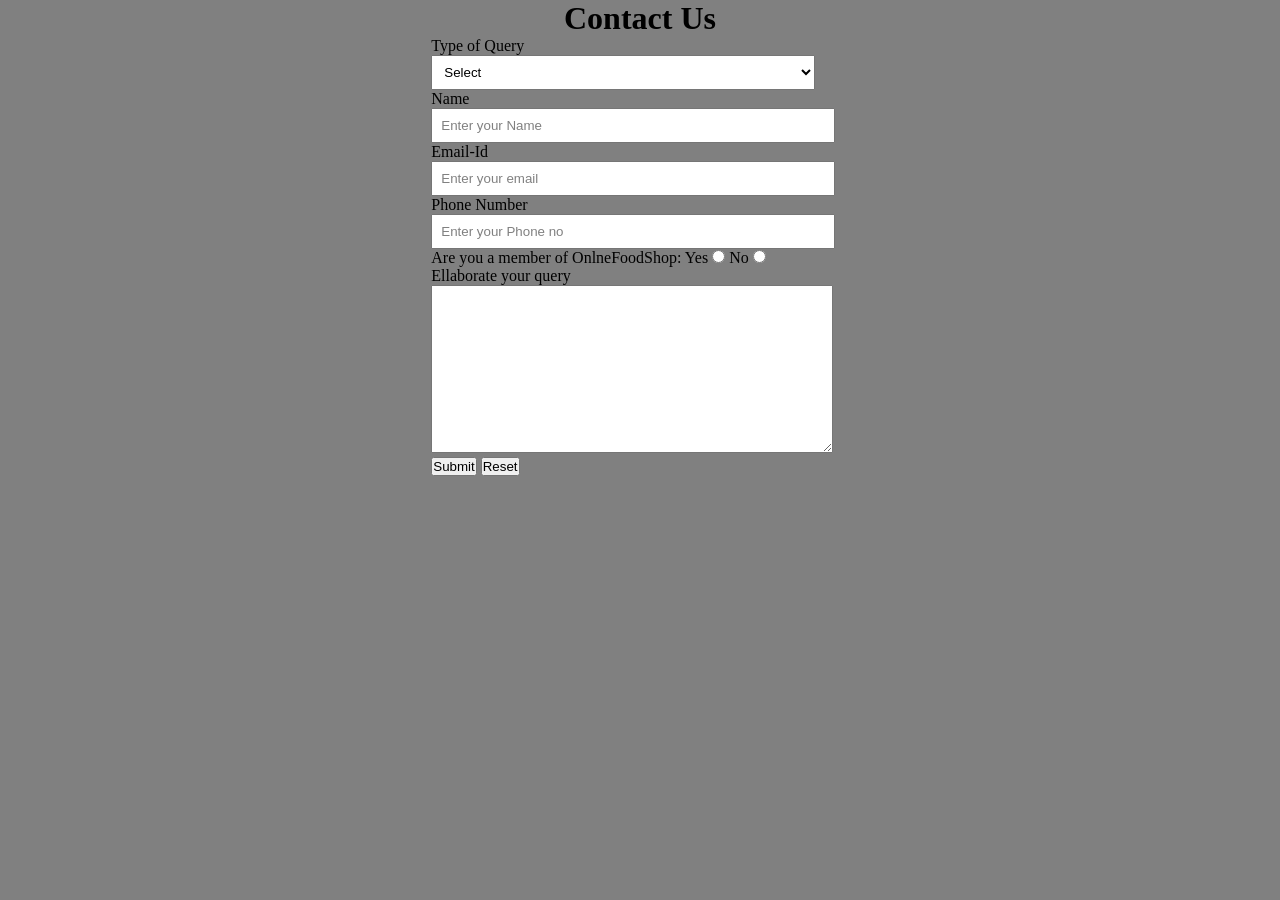
<file: contact.html>
<!DOCTYPE html>
<html lang="en">
<head>
    <link rel="stylesheet" href="style.css">
    <title>ContactUs</title>
</head>
<body>
    <div id="ContactUs">
        <h1>Contact Us</h1>
        <form action="#">
            <div class="form-shape">
                <label for="query">
                    Type of Query
                </label>
                <select name="myQuery" id="query">
                    <option value="sel" selected>
                        Select
                    </option>
                    <option value="ord">
                        Order related Issues
                    </option>
                    <option value="Site">
                        Site related Issues
                    </option>
                    <option value="fed">
                        Complaint related Issues
                    </option>
                    <option value="others">
                        Others
                    </option>
                </select>
            </div>
            <div class="form-shape">
                <label for="name">Name</label>
                <input type="text" name="myName" id="name"
                    placeholder="Enter your Name">
            </div>
            <div class="form-shape">
                <label for="email">Email-Id</label>
                <input type="email" name="myEmail" id="email"
                    placeholder="Enter your email">
            </div>
            <div class="form-shape">
                <label for="pho">Phone Number</label>
                <input type="phone" name="myPhone" id="pho"
                    placeholder="Enter your Phone no">
            </div>
            <div id="radio">
                Are you a member of OnlneFoodShop:
                Yes <input type="radio" name="eligible">
                No <input type="radio" name="eligible">
            </div>
            <div class="form-shape">
                <label for="message">
                    Ellaborate your query
                </label>
                <textarea name="mesg" id="message" cols="30" rows="10">
				</textarea>
            </div>
            <input type="submit" value="Submit">
            <input type="reset" value="Reset">
        </form>
    </div>
</body>

</html>
</file>
<file: style.css>
/* style.css */

/*CSS Reset*/
* {
    margin: 0px;
    padding: 0px;
}

/*Header Styling*/
#top {
    color: rgb(245, 10, 10);
    text-align: center;
    font-size: 46px;
    font-family: 'Ubuntu Mono', monospace;
}

#top1 {
    text-align: center;
    color: black;
    font-size: 21px;
    font-family: 'Ubuntu Mono', monospace;
}

/* Navigation bar styling*/
/*Navbar image styling*/
#navbar img {
    display: block;
    width: 50px;
    height: 50px;
    margin: auto;
    margin-bottom: 3px;
}

/*Navbar Functionality*/
#navbar {
    display: flex;
    flex-direction: column;
    background-color: gray;
    height: 14vh;
    width: 100vw;
    font-family: 'Ubuntu Mono', monospace;
    margin-top: 10px;
    border: 2px solid black;
    border-radius: 15px;
}

/*Navbar content functionality*/
#navcontent {
    display: flex;
    justify-content: center;
}

/*Navbar content styling*/
ul li {
    list-style: none;
    margin: 15px;
    border-radius: 20px;
}

ul li a {
    padding: 1px;
    color: white;
    text-decoration: none;
    border-radius: 10px;
}

ul li a:hover {
    background-color: red;
    border-radius: 10px;
}

/* website background image designing */
#container1 {
    position: relative;
    display: flex;
    flex-direction: column;
    align-items: center;
    width: 100vw;
    height: 63vh;
}

/*Setting the background image using before pseudo selector*/
#container1::before {
    content: '';
    background: url("https://media.geeksforgeeks.org/wp-content/uploads/20240711124309/8513909_3941598-(2).jpg") no-repeat center center/cover;
    width: 100vw;
    height: 59vh;
    position: absolute;
    top: 0px;
    left: 0px;
    font-family: 'Ubuntu Mono', monospace;
    margin-right: 45px;
    font-weight: bold;
    z-index: -1;
    opacity: 0.89;
    border: 2px solid black;
    border-bottom-left-radius: 100px;
}

#row1 {
    color: black;
    font-weight: bold;
    font-size: 2rem;
    text-align: center;
    margin-top: 35px;
}

/*Button Styling*/
.btn {
    margin-top: 15px;
    border: 3px solid white;
    border-radius: 15px;
    background-color: yellow;
    font-size: 20px;
    font-weight: bold;
    font-family: 'Ubuntu Mono', monospace;
}

.btn:hover {
    cursor: pointer;
    background-color: red;
}

#container3 {
    display: flex;
    justify-content: space-evenly;
}

#row2 {
    width: 24vw;
    height: 21vh;
    box-shadow: 2px 7px 16px 19px;
    margin-top: 51px;
    margin-bottom: 51px;
    display: flex;
    justify-content: center;
    align-items: flex-end;
    position: relative;
    margin-right: 38px;
    border-radius: 40px;
}

#row2::before {
    content: '';
    background: url('https://media.geeksforgeeks.org/wp-content/uploads/20240711123257/jpeg-optimizer_2151336570.jpg') no-repeat center center/cover;
    position: absolute;
    top: 0px;
    left: 0px;
    width: 24vw;
    height: 21vh;
    z-index: -1;
    border-radius: 40px;
}

#row3 {
    position: relative;
    width: 24vw;
    height: 21vh;
    display: flex;
    justify-content: center;
    align-items: flex-end;
    box-shadow: 2px 7px 16px 19px;
    margin-top: 51px;
    margin-bottom: 51px;

    margin-left: 38px;
    border-radius: 40px;
}

#row3::before {
    content: '';
    background: url('https://media.geeksforgeeks.org/wp-content/uploads/20240711123256/jpeg-optimizer_6656747_21351.jpg') no-repeat center center/cover;
    position: absolute;
    top: 0px;
    left: 0px;
    width: 24vw;
    height: 21vh;
    z-index: -1;
    border-radius: 40px;
}

#top3 {
    text-align: center;
    color: red;
    font-family: 'Ubuntu Mono', monospace;
}

#container4 {
    display: grid;
    grid-template-columns: repeat(auto-fit, minmax(350px, 1fr));
    margin: 41px;
}

#row4 {
    width: 29vw;
    height: 360px;
    border: 2px solid black;
    background: url('https://media.geeksforgeeks.org/wp-content/uploads/20240711123258/jpeg-optimizer_various-meals-western-food-platter-dark-background.jpg') no-repeat center center/cover;
    display: flex;
    justify-content: center;
    align-items: flex-end;
    border-radius: 15px;
}

#row5 {
    width: 29vw;
    height: 360px;
    border: 2px solid black;
    background: url('https://media.geeksforgeeks.org/wp-content/uploads/20240711123257/jpeg-optimizer_2151182491.jpg') no-repeat center center/cover;
    display: flex;
    justify-content: center;
    align-items: flex-end;
    border-radius: 15px;
}

#row6 {
    width: 30vw;
    height: 360px;
    border: 2px solid black;
    background: url('https://media.geeksforgeeks.org/wp-content/uploads/20240711123255/jpeg-optimizer_4744.jpg') no-repeat center center/cover;
    display: flex;
    justify-content: center;
    align-items: flex-end;
    border-radius: 15px;
}

/*Designing the footer*/
footer {
    text-align: center;
}

/*Designing of Contact Us*/
#ContactUs {
    width: 100vw;
    height: 100vh;
    display: flex;
    flex-direction: column;
    align-items: center;
    background-color: gray;
}

.form-shape input,
.form-shape select,
.form-shape textarea {
    width: 92%;
    padding: 0.5rem;
}

/*Changing the color of placeholder*/
::placeholder {
    color: gray;
}

/*Making the webpage responsive using media queries*/
@media only screen and (max-width:1131px) {
    #row4 {
        width: 42vw;
    }

    #row5 {
        width: 45vw;
    }

    #row6 {
        margin-top: 20px;
        width: 90vw;
    }
}

@media only screen and (min-width:600px) and (max-width:781px) {
    #row4 {
        width: 84vw;
        margin: auto;
        margin-left: 22px;
    }

    #row5 {

        width: 84vw;
        margin: auto;
        margin-top: 20px;
        margin-left: 22px;
    }

    #row6 {
        width: 84vw;
        margin: auto;
        margin-top: 20px;
        margin-left: 22px;
    }
}

@media only screen and (max-width:600px) {
    #row4 {
        width: 78vw;
        margin: auto;
        margin-left: 3px;
    }

    #row5 {

        width: 78vw;
        margin: auto;
        margin-top: 20px;
        margin-left: 3px;
    }

    #row6 {
        width: 78vw;
        margin: auto;
        margin-top: 20px;
        margin-left: 3px;
    }
}

@media only screen and (min-height:1000px) {
    #navbar {
        height: 10vh;
    }

    #container1::before {
        height: 39vh;
    }

    #container1 {
        height: 44vh
    }
}
</file>
